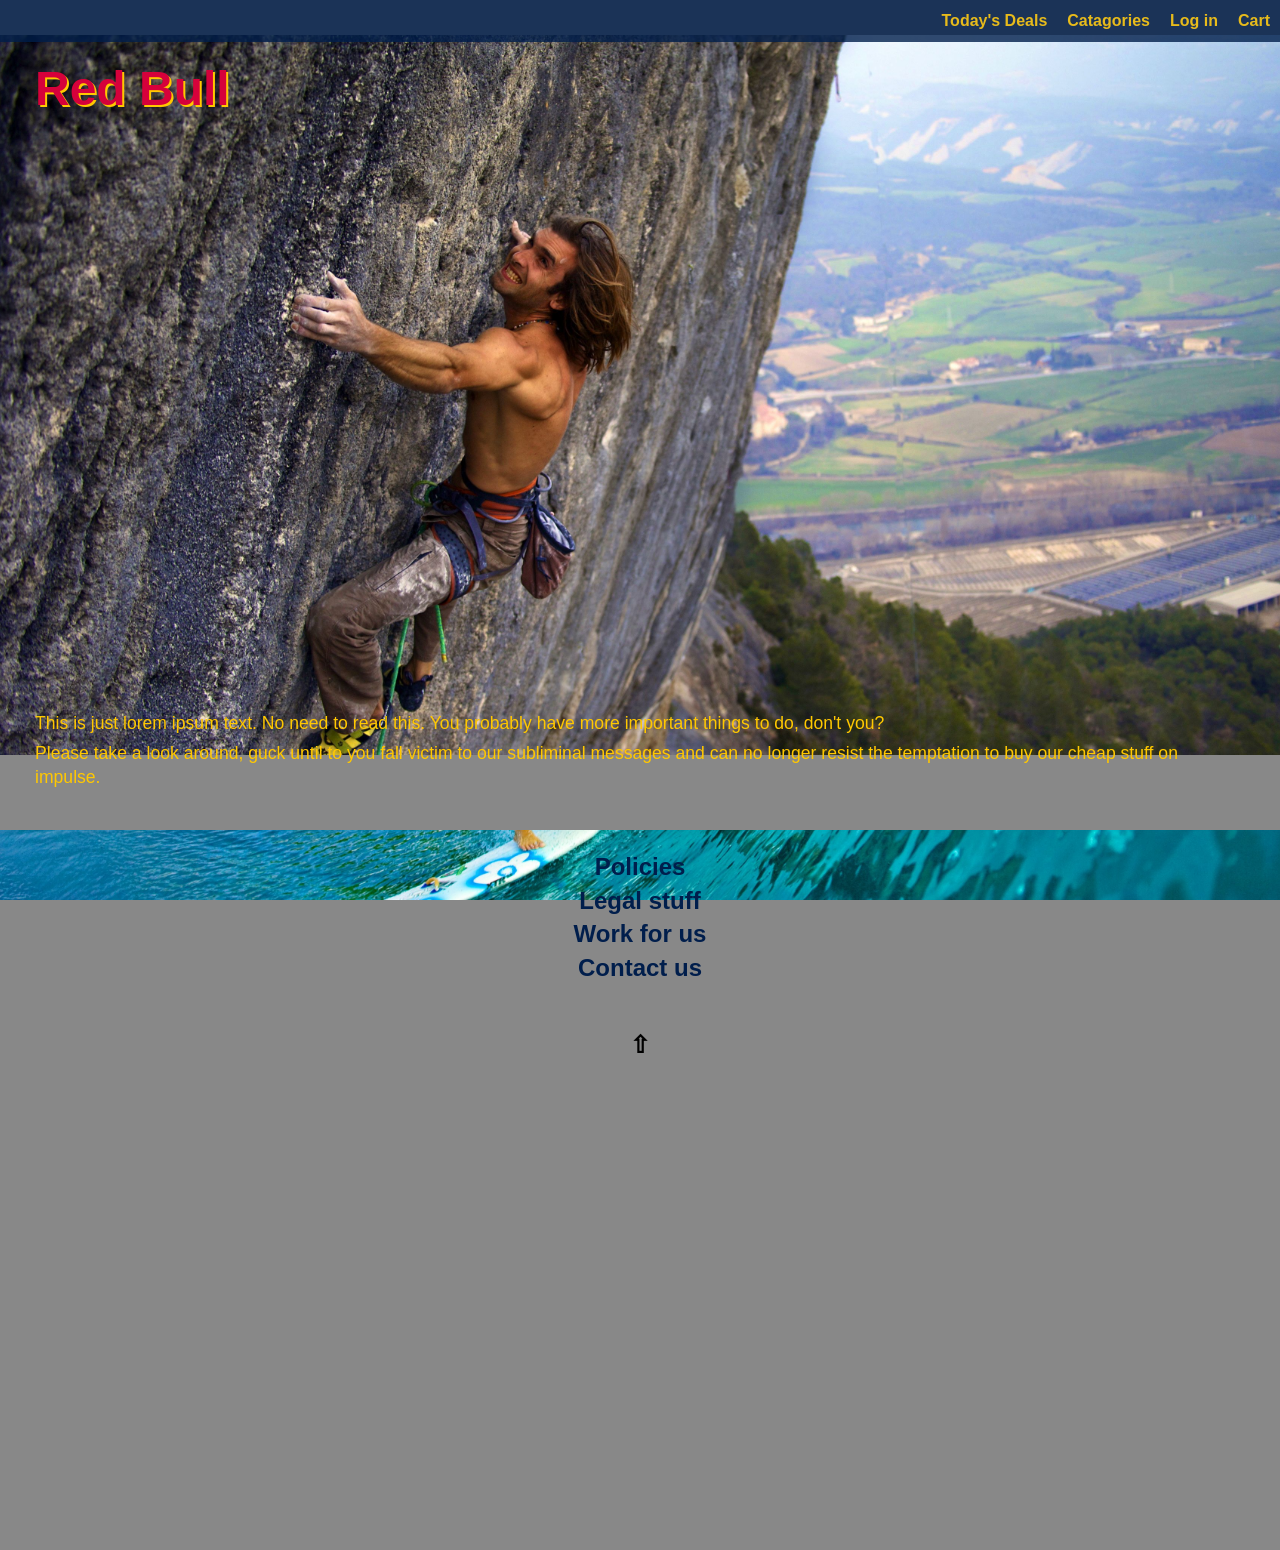
<file: minimalistic-store/index.html>
<!doctype html>
<html lang="en">
<head>
    <meta charset="UTF-8">
    <meta name="viewport" content="width=device-width, initial-scale=1.0">
    <meta http-equiv="X-UA-Compatible" content="ie=edge">
    <title>Red Bull Stuff</title>
    <link rel="stylesheet" href="main.css">
</head>

<body class="index">
    <nav class="top-nav">
        <div class="mobile-menu">
            <p class="mobile-menu_open">Menu

                <!-- <div class="bar"></div>
                <div class="bar"></div>
                <div class="bar"></div> -->
            </p>
            <p class="mobile-menu_close">X</p>
        </div>
        <ul>
            <li><a href="#">Today's Deals</a></li>
            <li><a href="#">Catagories</a></li>
            <li><a href="#">Log in</a></li>
            <li><a href="#">Cart</a></li>    
        </ul>

    </nav> 
    <header class="divided-header">
            <h1>Red Bull</h1>
            <!-- <h4>We sell good stuff here.
            </h4> -->
            <div class="header-text">
                <p>
                    This is just lorem ipsum text. No need to read this. You probably 
                    have more important things to do, don't you? 
                        
                </p>
                <p>
                    Please take a look around, guck until to you fall victim to our 
                    subliminal messages and can no longer resist the temptation 
                    to buy our cheap stuff on impulse.
                </p>
            </div>

    </header>
    <div class="container">


        <div class="row">
 
        </div>
    </div>
    <footer>
        <nav class="footer-nav">
            <ul>
                <li><a href="#">Policies</a></li>
                <li><a href="#">Legal stuff</a></li>
                <li><a href="#">Work for us</a></li>
                <li><a href="#">Contact us</a></li>
            </ul>
        </nav>
        <section class="col col-3-3 js-top">&#8679;</section>

    </footer>

    <script src="https://code.jquery.com/jquery-3.3.1.min.js"></script>

    <script src="main.js"></script>

    

</body>

</html>
</file>
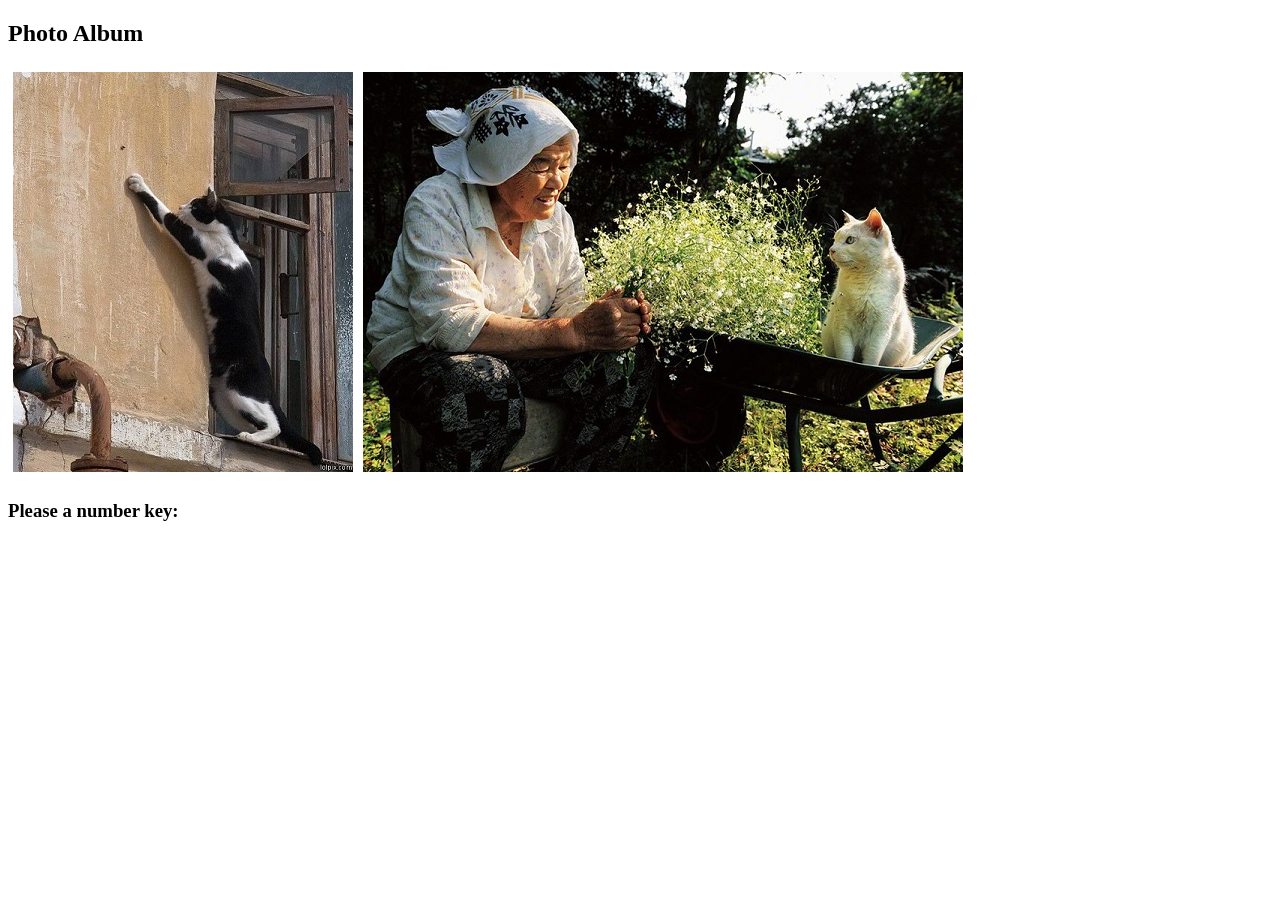
<file: OOJS-practice/index.html>
<!DOCTYPE html>
<html lang="en">
<head>
    <meta charset="UTF-8">
    <meta name="viewport" content="width=device-width, initial-scale=1.0">
    <meta http-equiv="X-UA-Compatible" content="ie=edge">
    <title>Document</title>
    <style>
        img{
            padding: 5px;
        } 
    </style>
</head>                
<body>
    <h2>Photo Album</h2>
    <div id="photos"></div>
    <div id="output"></div>
    <h3>Please a number key: <ul id="out2"></ul></h3>
    <script src="main.js"></script>

</body>
</html>
</file>
<file: minimalistic-store/main.css>
/* Some universal settings */
*{
    box-sizing:border-box;
}
 body{
    margin: 0; padding: 0;
    line-height: 1.4;
    font-size: 16px;
    font-family: "Whitney SSm A", "Whitney SSm B", "Lato", "Lucida Grande", "Lucida Sans Unicode", Tahoma, Sans-Serif;
    background-color: #888;
    
}

a{
    text-decoration: none;
    font-weight: bold;
}

p{
    margin: 5px;
}

h2, h3{
    margin: 0;
}
h3{
    padding-left: 5px;
}

nav ul li{
    list-style-type: none;
}

ul{
    padding: 20px;
}




/* The top nav bar */
.mobile-menu{
    padding-right: 25px;
    cursor: pointer;
    font-size: 1.5em;
    text-align:right;
    /* display:inline-block; */
    /* float:right; */
}

.bar {
    width: 30px;
    height: 4px;
    background-color: white;
    margin: 4px 0;
    transition: 0.4s;

}

.mobile-menu_close{
    display:none;
    font-weight: bold;
}

.top-nav{
    z-index: 100;
    width: 100%;
    position: fixed;
    top:0; left: 0;
    background: #001e4c;
    color:white;
    opacity: .8;
}
/* .index .top-nav{
    display:none;
} */

/* .top-nav p a{
    color: white;
    float: right;
    padding-right: 15px;
} */

/* .index */ .top-nav ul{
    display:none;
}

.top-nav ul{
    margin: 0 auto;
    padding: 0;
    width:100%;
    /* clear: right; */
}
/* the index and low-nav class styles was a for design experiment;
not sure if I gonna keep it.  */

/* .low-nav ul{
    display: flex;
    justify-content: space-between;
} */

.top-nav li{
    font-weight:bold;
    font-size: 1.5em;
    list-style-type: none;
    display: block;
    padding: 5px 25px;
    text-align: right;
    color: white;
}

.top-nav li a{
    color: #ffc801;
    transition: all 0.9s;
}
.top-nav li a:hover{
    color: white;
}
.current li a{
    color: white;
}

.mobile-menu_close{
    display:none;
}

/* top */

.container{
    margin: 45px auto 0;
    clear:right;
    
}

header{
    margin-top: 35px;
    background-color: #001e4c;
    background-image: url('climb.jpg');
    background-attachment: fixed;
    background-position: bottom;
    background-size: cover;
    
    color: white;
    padding: 0;
    height: 80vh;
}

header h1{
    color: #d6013b;
    margin: 20px;
    font-size: 3em;
    font-weight: bold;
    text-shadow: 2px 2px #ffc801;;
}

header h4{
    display:none;
    color: #ffc801;
}

header .header-text{
    font-size: 1.1em;
    padding: 15px;
    padding-right: 40px;
    color: #ffc801;
    position:absolute;
    bottom: 90px;
}

.divided-header h1{
    float:left;
    width:60%;
}

.divided-header h4{
    float:right;
    width:30%;
}
.divided-header p{
    clear:both;
}

.component{
    z-index: 1;
    position: relative;
    /* width: 90%; */
    background: #001e4c;
    color: white;
    margin: 15px auto;

}

.component img{
    width: 100%;
    display:block;
    margin: 3px auto;
    text-align: center;
    clear: both;
}
.component .item{
    width: 70%;
    height: 70px;
    /* border: 1px solid white; */
    padding: 3px;
    margin: 2px;
    float: left;
    padding: 5px;
    font-weight: bold;
}

.component .price{
    width: 25%;
    float: right;
    text-align: right;
    font-size: 1.3em;
    padding: 5px;

}
.component .description{
    padding: 5px;
    padding-bottom: 10px;
    font-size: 0.7em;
}
.component .description ul{
    list-style-type: "\1f44d";
}

.component button{
    position: absolute;
    display:block;
    bottom: 5px;
    margin: 5px auto 0;
    color: #ffc801;
    background: #d6013b;;
    font-weight: bold;
    font-size: 1.3em;
    width: 100%;
    border: 0;
    border-radius: 2px;
    cursor:pointer;
    
}

.component button:hover{
    color: #fe0000;
    background: #ffc801;
    transition: all 400ms;
}

.component button:active{
    background: #833;
}

footer {
    
    text-align: center;
    font-weight: bolder;
    font-size: 1.5em;
    margin: 0 auto;
    cursor: pointer;
    background-image: url("surf.jpg");
    background-attachment: fixed;
    background-position: bottom;
    background-size: cover;
    height: 80vh;
}

footer a{
    color: #001e4c;
}



.wide{
    /* display:none; */
}

@media all and (min-width: 600px){
    .container{
        /* background: black; */
        padding: 8px;
        max-width: 1200px;
        margin: 35px auto 0;
        clear: right;
    }
    header{
        padding: 0 15px;
    }

    header h4{
        display:block;
    }

    .wide{
        /* display:inline; */
    }

    /* This is for full display of nav */

    .index .top-nav ul{
        display:flex;

    }

    .top-nav ul{

        margin: 0 auto;
        padding: 0;
        width:100%;
        display: flex;
        justify-content: flex-end;

    }
    .top-nav li, .low-nav li{
        font-weight:bold;
        font-size: 1em;
        list-style-type: none;
        display: inline-block;
        padding: 10px;
    }


    .mobile-menu{
        display:none;
    }

    /* end full nav */

    .row{
        display:flex;
        justify-content: space-between;
        flex-wrap:wrap;
    }

    .component{
        width: 48%;
        /* margin-right: 3px; */
        margin-bottom: 5px;
    }

    .component .price{
        font-size: 1em;
    
    }
}


@media (min-width: 1000px){
    .component{
        width: 30%;
        /* margin-right: 5px; */
    }
}
</file>
